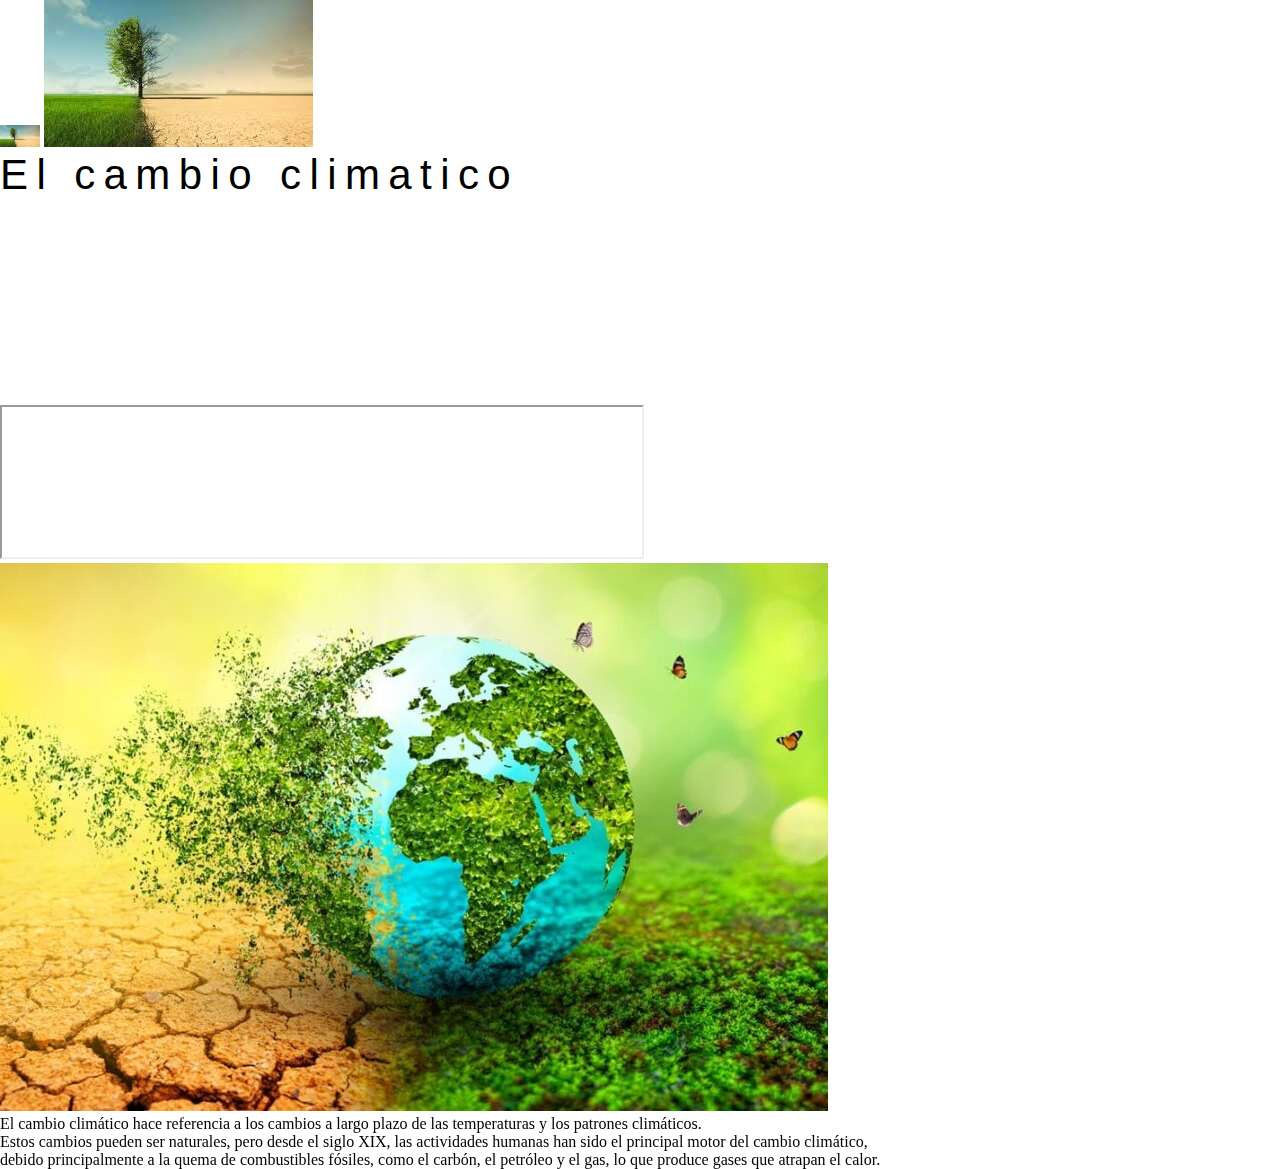
<file: eprincipal/index.html>
<!DOCTYPE html>
<html lang="en">
<head>
    <meta charset="UTF-8">
    <meta name="viewport" content="width=device-width, initial-scale=1.0">
    <title>Document</title>
    <link rel="stylesheet" href="css/estilos.css">
</head>
<body>
 <header>
    <img class="icono" src="img/cambio climatico.jpg">
    <img id="prueba" src="img/cambio climatico.jpg">
    <h1> El cambio climatico</h1>

 </header> 
   
</body>
<main>
    <iframe type="text/html"  width="640" length="360" src="https://www.youtube.com/results?search_query=musica+para+dormir" ?autoplay="1" frameborde="0">
    </iframe>
    <video witdth="640" height="360">

    </video>
<img src="img/cambio mundial.jpg" alt="">
<p>
    El cambio climático hace referencia a los cambios a largo plazo de las temperaturas y los patrones climáticos.<br> Estos cambios pueden ser naturales, pero desde el siglo XIX, las actividades humanas han sido el principal motor del cambio climático,<br> debido principalmente a la quema de combustibles fósiles, como el carbón, el petróleo y el gas, lo que produce gases que atrapan el calor.<br>
</main>
</html>
</file>
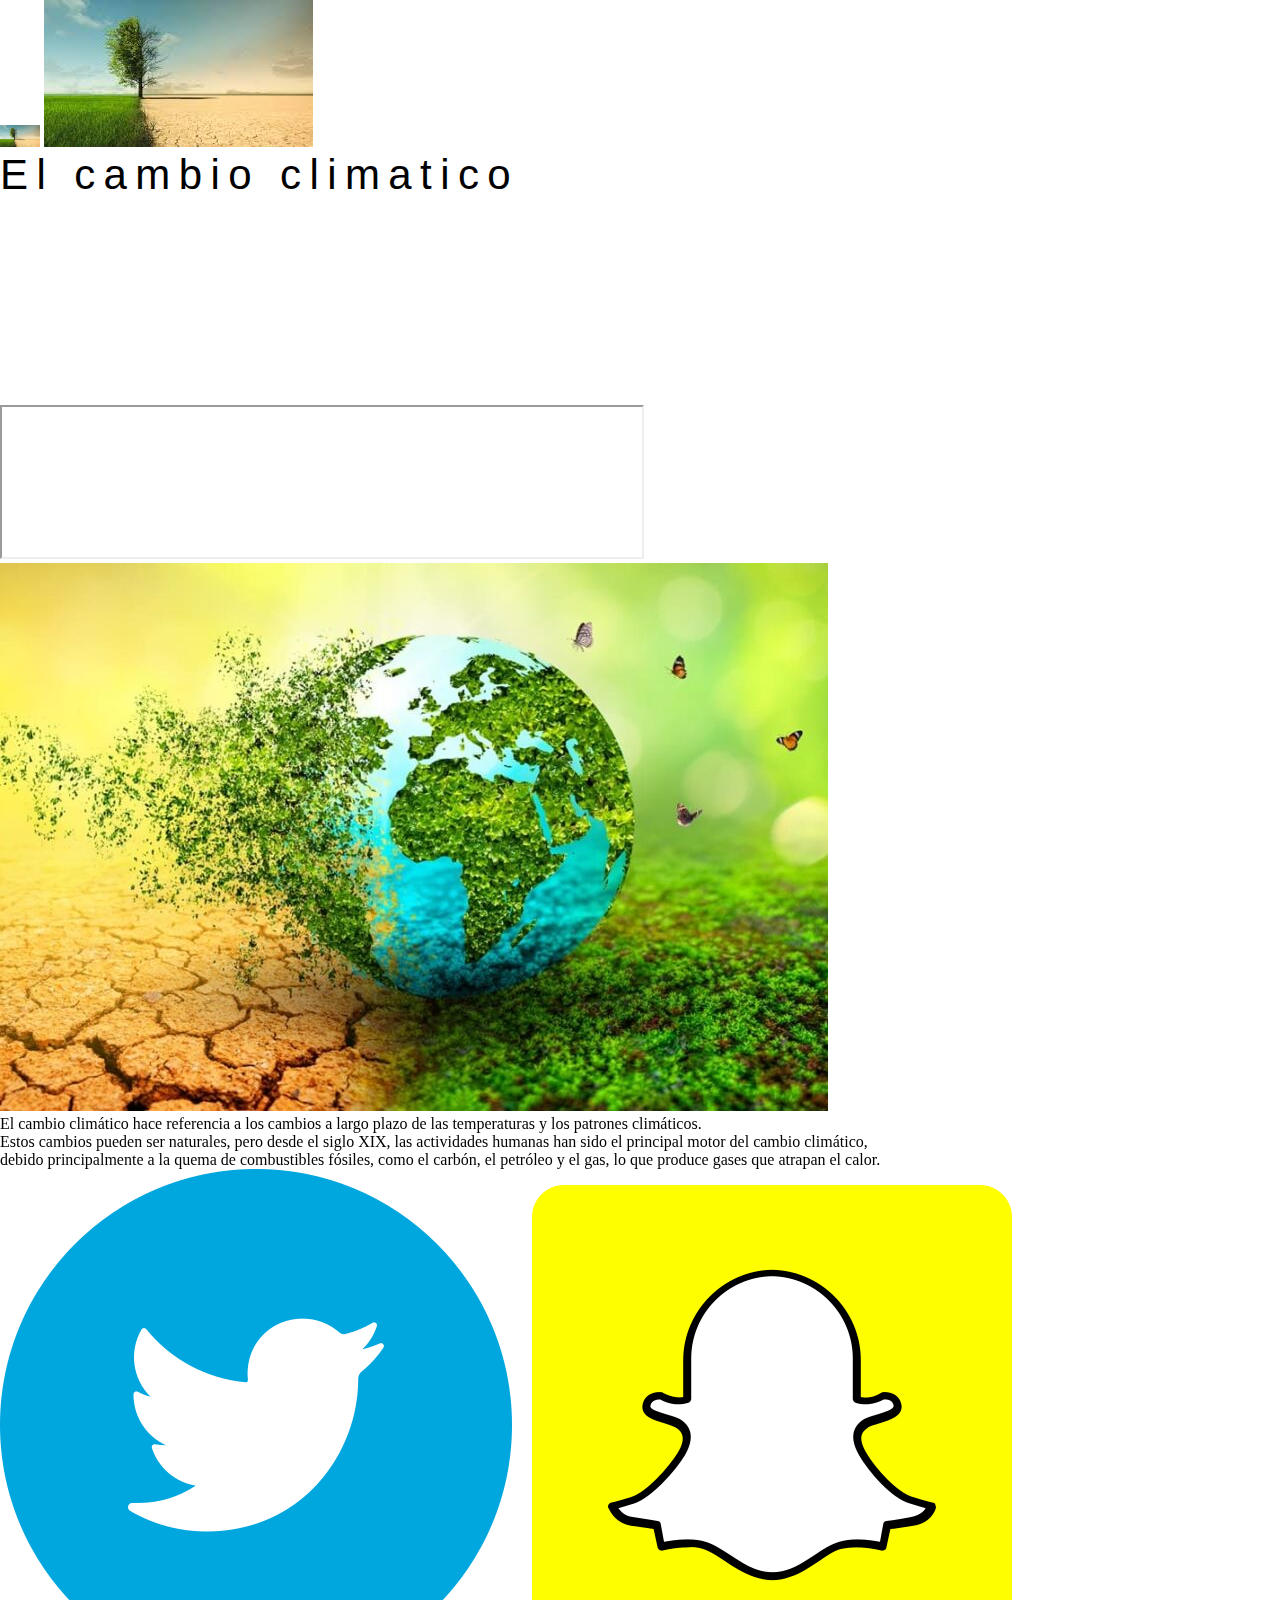
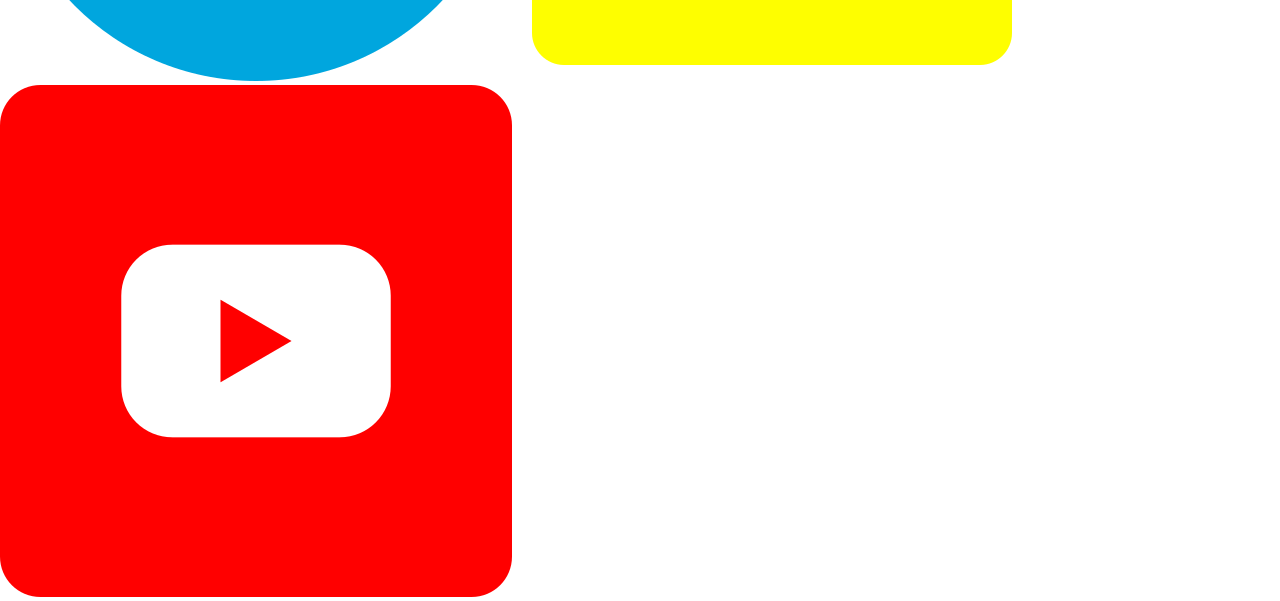
<file: Cambio-climatico-main/eprincipal/index.html>
<!DOCTYPE html>
<html lang="en">
<head>
    <meta charset="UTF-8">
    <meta name="viewport" content="width=device-width, initial-scale=1.0">
    <title>Document</title>
    <link rel="stylesheet" href="css/estilos.css">
</head>
<body>
 <header>
    <img class="icono" src="img/cambio climatico.jpg">
    <img id="prueba" src="img/cambio climatico.jpg">
    <h1> El cambio climatico</h1>

 </header> 
   
</body>
<main>
    <iframe type="text/html"  width="640" length="360" src="https://www.youtube.com/results?search_query=musica+para+dormir" ?autoplay="1" frameborde="0">
    </iframe>
    <video witdth="640" height="360">

    </video>
<img src="img/cambio mundial.jpg" alt="">
<p>
    El cambio climático hace referencia a los cambios a largo plazo de las temperaturas y los patrones climáticos.<br> Estos cambios pueden ser naturales, pero desde el siglo XIX, las actividades humanas han sido el principal motor del cambio climático,<br> debido principalmente a la quema de combustibles fósiles, como el carbón, el petróleo y el gas, lo que produce gases que atrapan el calor.<br>
</main>
<footer>
    <a href="https://x.com/?lang=es" target="_blank" rel="noopener noreferrer"><img src="img/gorjeo.png"></a>
    <a href="https://www.snapchat.com/es" target="_blank" rel="noopener noreferrer"><img src="img/social.png"></a>
    <a href="https://www.youtube.com/" target="_blank" rel="noopener noreferrer"><img src="img/youtube.png" alt="icono de youtube"></a>
</footer>
</file>
<file: eprincipal/css/estilos.css>
*{
    margin: 0;
    padding: 0;

}
logo{

    width: 50px;
}
h1{
    font-family: Arial, Helvetica, sans-serif;
    font-size: 42px;
    font-weight: 200;
    letter-spacing: 0.2em;
}
.icono{
    width: 40px;
}
#prueba{
    width: 100;
}
#lista1{
    font-family: "Matemasie", sans-serif;
    font-weight: 400;
    font-style: normal;
}
#lista2{
    
        font-family: "Sevillana", cursive;
        font-weight: 400;
        font-style: normal;
      
      
}
</file>
<file: Cambio-climatico-main/eprincipal/css/estilos.css>
*{
    margin: 0;
    padding: 0;

}
logo{

    width: 50px;
}
h1{
    font-family: Arial, Helvetica, sans-serif;
    font-size: 42px;
    font-weight: 200;
    letter-spacing: 0.2em;
}
.icono{
    width: 40px;
}
#prueba{
    width: 100;
}
#lista1{
    font-family: "Matemasie", sans-serif;
    font-weight: 400;
    font-style: normal;
}
#lista2{
    
        font-family: "Sevillana", cursive;
        font-weight: 400;
        font-style: normal;
      
      
}
</file>
